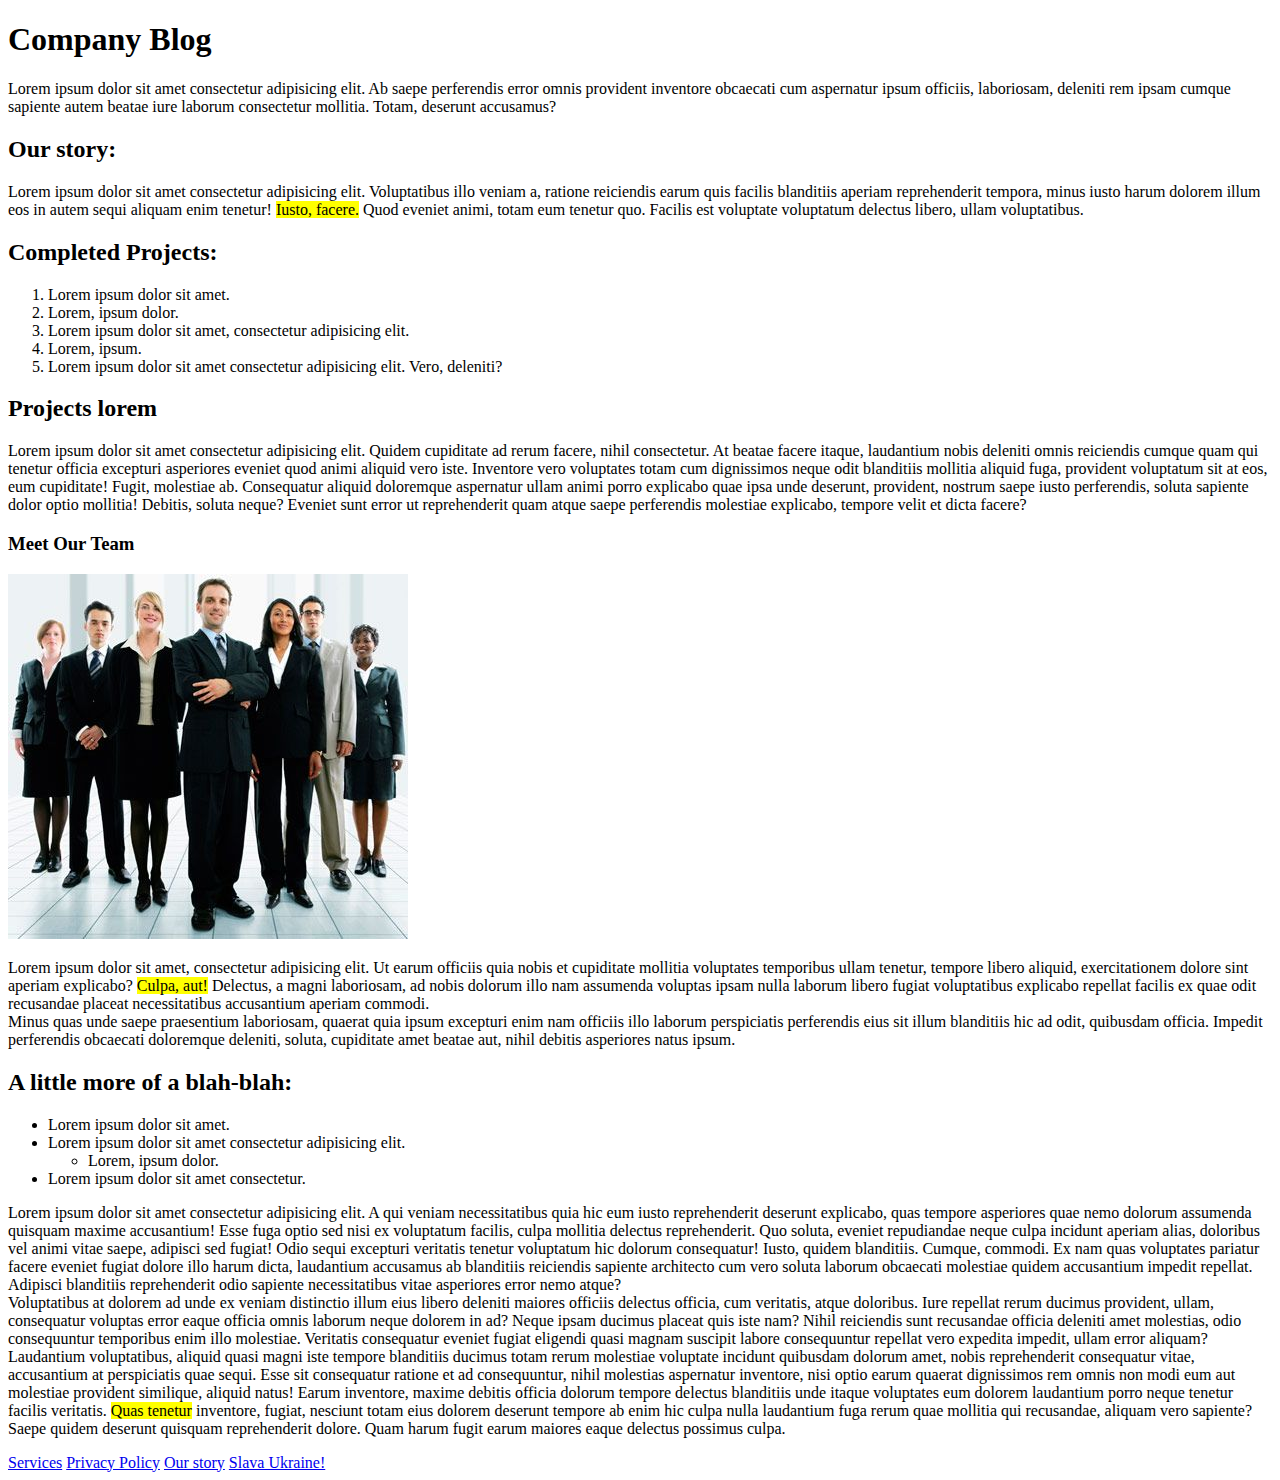
<file: lesson_2/index.html>
<!DOCTYPE html>
<html lang="en">
  <head>
    <meta charset="UTF-8" />
    <meta name="viewport" content="width=device-width, initial-scale=1.0" />
    <title>Lesson 2 HomeWork</title>
  </head>
  <body>
    <header>
      <h1>Company Blog</h1>
      <p>
        Lorem ipsum dolor sit amet consectetur adipisicing elit. Ab saepe
        perferendis error omnis provident inventore obcaecati cum aspernatur
        ipsum officiis, laboriosam, deleniti rem ipsam cumque sapiente autem
        beatae iure laborum consectetur mollitia. Totam, deserunt accusamus?
      </p>
    </header>
    <main>
      <div>
        <h2 id="story">Our story:</h2>
        <p>
          Lorem ipsum dolor sit amet consectetur adipisicing elit. Voluptatibus
          illo veniam a, ratione reiciendis earum quis facilis blanditiis
          aperiam reprehenderit tempora, minus iusto harum dolorem illum eos in
          autem sequi aliquam enim tenetur! <mark>Iusto, facere.</mark> Quod
          eveniet animi, totam eum tenetur quo. Facilis est voluptate voluptatum
          delectus libero, ullam voluptatibus.
        </p>
        <h2>Completed Projects:</h2>
        <ol>
          <li>Lorem ipsum dolor sit amet.</li>
          <li>Lorem, ipsum dolor.</li>
          <li>Lorem ipsum dolor sit amet, consectetur adipisicing elit.</li>
          <li>Lorem, ipsum.</li>
          <li>
            Lorem ipsum dolor sit amet consectetur adipisicing elit. Vero,
            deleniti?
          </li>
        </ol>
        <h2>Projects lorem</h2>
        <p>
          Lorem ipsum dolor sit amet consectetur adipisicing elit. Quidem
          cupiditate ad rerum facere, nihil consectetur. At beatae facere
          itaque, laudantium nobis deleniti omnis reiciendis cumque quam qui
          tenetur officia excepturi asperiores eveniet quod animi aliquid vero
          iste. Inventore vero voluptates totam cum dignissimos neque odit
          blanditiis mollitia aliquid fuga, provident voluptatum sit at eos, eum
          cupiditate! Fugit, molestiae ab. Consequatur aliquid doloremque
          aspernatur ullam animi porro explicabo quae ipsa unde deserunt,
          provident, nostrum saepe iusto perferendis, soluta sapiente dolor
          optio mollitia! Debitis, soluta neque? Eveniet sunt error ut
          reprehenderit quam atque saepe perferendis molestiae explicabo,
          tempore velit et dicta facere?
        </p>
        <h3>Meet Our Team</h3>
        <img src="img/pic.jpg" alt="Our Team" />
        <p>
          Lorem ipsum dolor sit amet, consectetur adipisicing elit. Ut earum
          officiis quia nobis et cupiditate mollitia voluptates temporibus ullam
          tenetur, tempore libero aliquid, exercitationem dolore sint aperiam
          explicabo? <mark>Culpa, aut!</mark> Delectus, a magni laboriosam, ad
          nobis dolorum illo nam assumenda voluptas ipsam nulla laborum libero
          fugiat voluptatibus explicabo repellat facilis ex quae odit recusandae
          placeat necessitatibus accusantium aperiam commodi. <br />Minus quas
          unde saepe praesentium laboriosam, quaerat quia ipsum excepturi enim
          nam officiis illo laborum perspiciatis perferendis eius sit illum
          blanditiis hic ad odit, quibusdam officia. Impedit perferendis
          obcaecati doloremque deleniti, soluta, cupiditate amet beatae aut,
          nihil debitis asperiores natus ipsum.
        </p>
        <h2>A little more of a blah-blah:</h2>
        <ul>
          <li>Lorem ipsum dolor sit amet.</li>
          <li>
            Lorem ipsum dolor sit amet consectetur adipisicing elit.
            <ul>
              <li>Lorem, ipsum dolor.</li>
            </ul>
          </li>
          <li>Lorem ipsum dolor sit amet consectetur.</li>
        </ul>
      </div>
    </main>
    <footer>
      <p>
        Lorem ipsum dolor sit amet consectetur adipisicing elit. A qui veniam
        necessitatibus quia hic eum iusto reprehenderit deserunt explicabo, quas
        tempore asperiores quae nemo dolorum assumenda quisquam maxime
        accusantium! Esse fuga optio sed nisi ex voluptatum facilis, culpa
        mollitia delectus reprehenderit. Quo soluta, eveniet repudiandae neque
        culpa incidunt aperiam alias, doloribus vel animi vitae saepe, adipisci
        sed fugiat! Odio sequi excepturi veritatis tenetur voluptatum hic
        dolorum consequatur! Iusto, quidem blanditiis. Cumque, commodi. Ex nam
        quas voluptates pariatur facere eveniet fugiat dolore illo harum dicta,
        laudantium accusamus ab blanditiis reiciendis sapiente architecto cum
        vero soluta laborum obcaecati molestiae quidem accusantium impedit
        repellat. Adipisci blanditiis reprehenderit odio sapiente necessitatibus
        vitae asperiores error nemo atque? <br />Voluptatibus at dolorem ad unde
        ex veniam distinctio illum eius libero deleniti maiores officiis
        delectus officia, cum veritatis, atque doloribus. Iure repellat rerum
        ducimus provident, ullam, consequatur voluptas error eaque officia omnis
        laborum neque dolorem in ad? Neque ipsam ducimus placeat quis iste nam?
        Nihil reiciendis sunt recusandae officia deleniti amet molestias, odio
        consequuntur temporibus enim illo molestiae. Veritatis consequatur
        eveniet fugiat eligendi quasi magnam suscipit labore consequuntur
        repellat vero expedita impedit, ullam error aliquam?<br />
        Laudantium voluptatibus, aliquid quasi magni iste tempore blanditiis
        ducimus totam rerum molestiae voluptate incidunt quibusdam dolorum amet,
        nobis reprehenderit consequatur vitae, accusantium at perspiciatis quae
        sequi. Esse sit consequatur ratione et ad consequuntur, nihil molestias
        aspernatur inventore, nisi optio earum quaerat dignissimos rem omnis non
        modi eum aut molestiae provident similique, aliquid natus! Earum
        inventore, maxime debitis officia dolorum tempore delectus blanditiis
        unde itaque voluptates eum dolorem laudantium porro neque tenetur
        facilis veritatis. <mark>Quas tenetur</mark> inventore, fugiat, nesciunt
        totam eius dolorem deserunt tempore ab enim hic culpa nulla laudantium
        fuga rerum quae mollitia qui recusandae, aliquam vero sapiente? Saepe
        quidem deserunt quisquam reprehenderit dolore. Quam harum fugit earum
        maiores eaque delectus possimus culpa.
      </p>
      <a
        href="https://www.barrie.ca/services-payments"
        title="All about Sevices"
        target="_blank"
        >Services</a
      >
      <a href="privacy.html" title="Privacy Policy info">Privacy Policy</a>
      <a href="#story" title="Read Our Story">Our story</a>
      <a href="https://www.youtube.com/watch?v=nybtOIxlku8" title="Surprise"
        >Slava Ukraine!</a
      >
    </footer>
  </body>
</html>
</file>
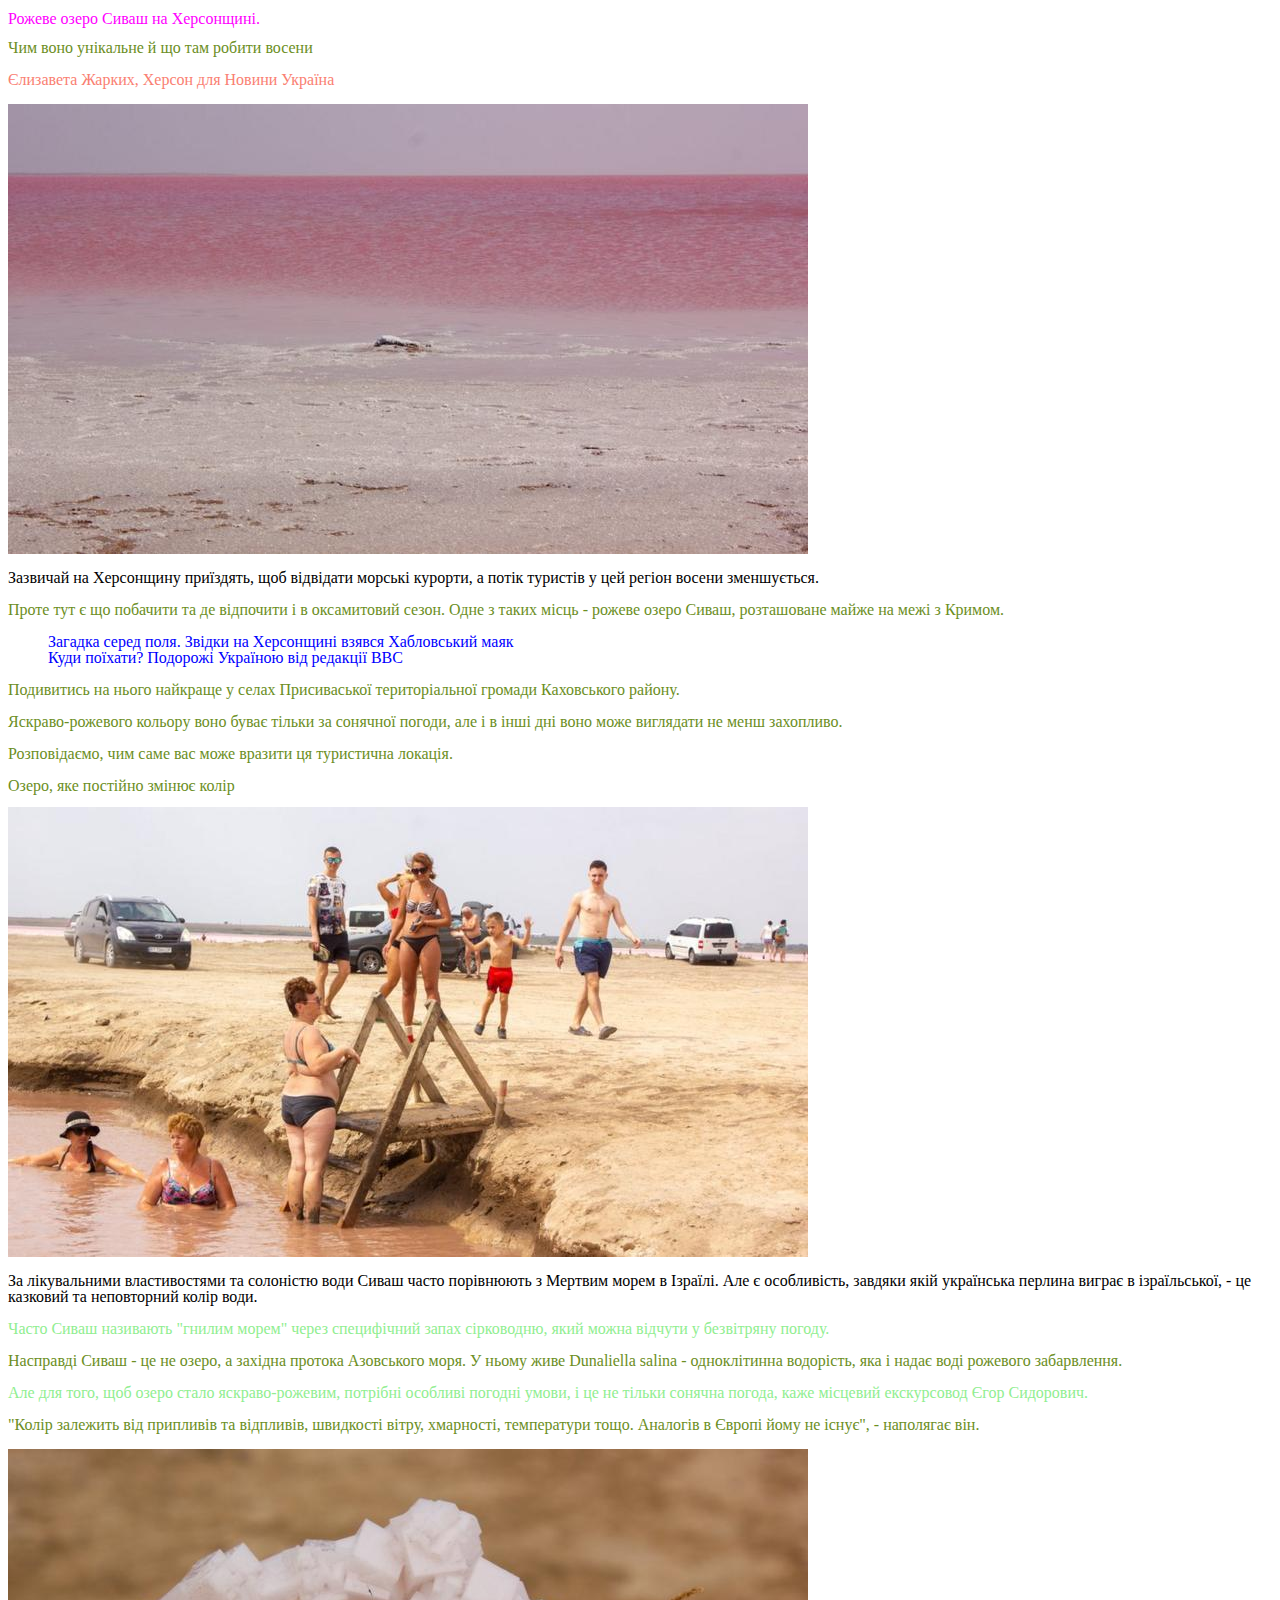
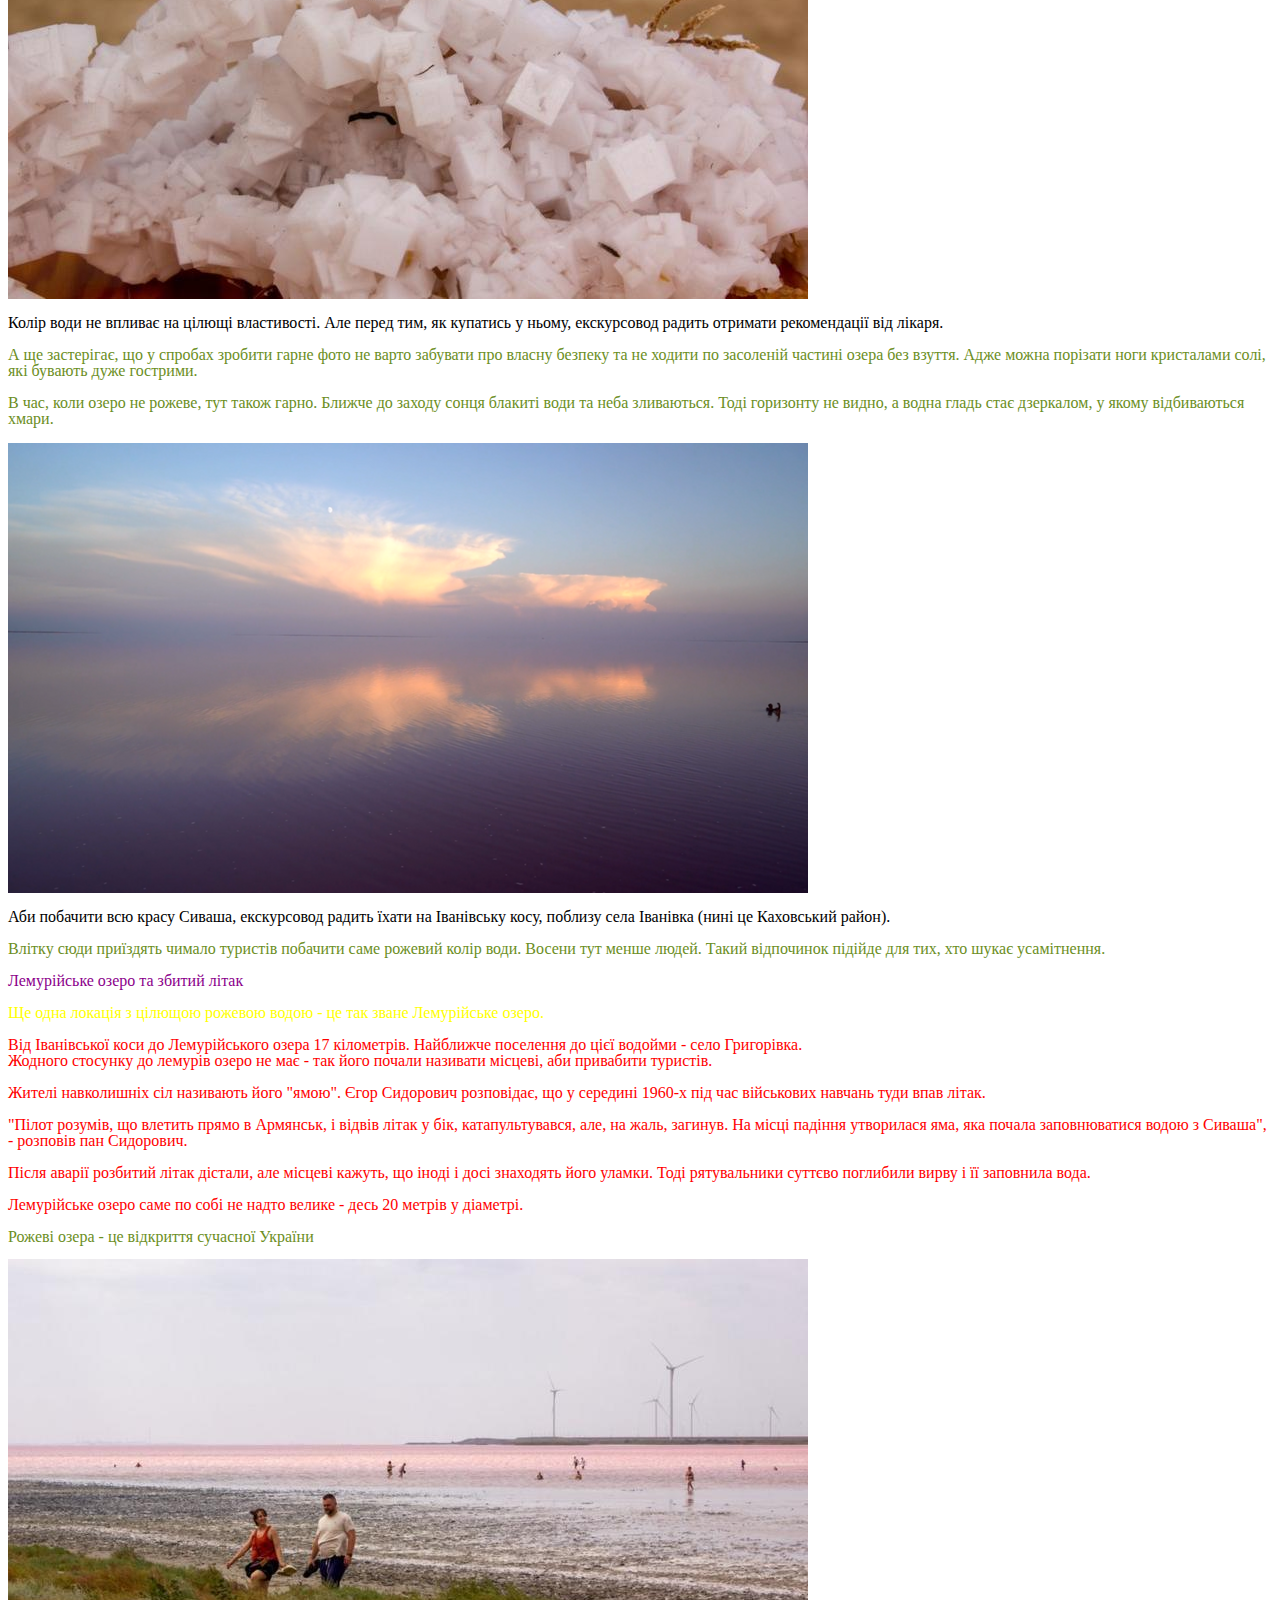
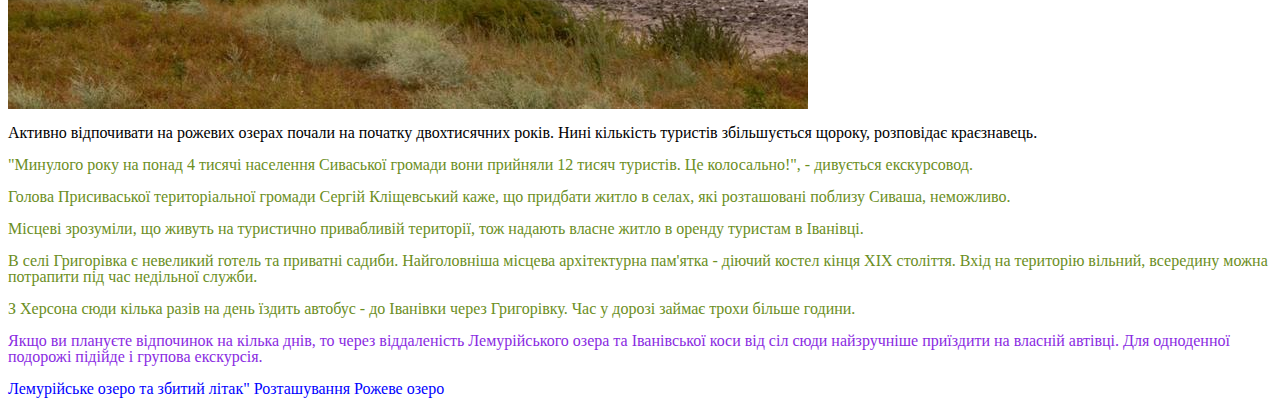
<file: lesson_3/index.html>
<!DOCTYPE html>
<html lang="ukrainian">
  <head>
    <meta charset="UTF-8" />
    <meta name="viewport" content="width=device-width, initial-scale=1.0" />
    <link rel="stylesheet" href="style.css"/>
    <title>Lesson_3</title>
  </head>
  <body>
    <header>
      <h1 id="pink_lake">Рожеве озеро Сиваш на Херсонщині.</h1>
      <h2>Чим воно унікальне й що там робити восени</h2>
      <p>Єлизавета Жарких, Херсон для Новини Україна</p>
    </header>
    <main>
      <div class="section_one">
        <img src="pink_lake.jpg" alt="Рожеве озеро Сиваш" />
        <p>
          Зазвичай на Херсонщину приїздять, щоб відвідати морські курорти, а
          потік туристів у цей регіон восени зменшується.
        </p>
        Проте тут є що побачити та де відпочити і в оксамитовий сезон. Одне з
        таких місць - рожеве озеро Сиваш, розташоване майже на межі з Кримом.
        <ul>
          <li>
            <a href="https://www.bbc.com/ukrainian/features-54029841">Загадка серед поля. Звідки на Херсонщині взявся Хабловський маяк</a>
          </li>
          <li><a href="https://www.bbc.com/ukrainian/features-44805537">Куди поїхати? Подорожі Україною від редакції ВВС</a></li>
        </ul>
        <p>
          Подивитись на нього найкраще у селах Присиваської територіальної
          громади Каховського району.
        </p>
        <p>
          Яскраво-рожевого кольору воно буває тільки за сонячної погоди, але і в
          інші дні воно може виглядати не менш захопливо.
        </p>
        <p>Розповідаємо, чим саме вас може вразити ця туристична локація.</p>
      </div>
      <div class="section_two">
        <h2>Озеро, яке постійно змінює колір</h2>
        <img src="colour_change.jpg" alt="західна протока Азовського моря" />
        <p>
          За лікувальними властивостями та солоністю води Сиваш часто порівнюють
          з Мертвим морем в Ізраїлі. Але є особливість, завдяки якій українська
          перлина виграє в ізраїльської, - це казковий та неповторний колір
          води.
        </p>
        <p class="green">
          Часто Сиваш називають "гнилим морем" через специфічний запах
          сірководню, який можна відчути у безвітряну погоду.
        </p>
        <p>
          Насправді Сиваш - це не озеро, а західна протока Азовського моря. У
          ньому живе Dunaliella salina - одноклітинна водорість, яка і надає
          воді рожевого забарвлення.
        </p>
        <p class="green">
          Але для того, щоб озеро стало яскраво-рожевим, потрібні особливі
          погодні умови, і це не тільки сонячна погода, каже місцевий
          екскурсовод Єгор Сидорович.
        </p>
        <p>
          "Колір залежить від припливів та відпливів, швидкості вітру,
          хмарності, температури тощо. Аналогів в Європі йому не існує", -
          наполягає він.
        </p>
        <img src="sault.jpg" alt="Кристали солі" />
        <p>
          Колір води не впливає на цілющі властивості. Але перед тим, як
          купатись у ньому, екскурсовод радить отримати рекомендації від лікаря.
        </p>
        <p>
          А ще застерігає, що у спробах зробити гарне фото не варто забувати про
          власну безпеку та не ходити по засоленій частині озера без взуття.
          Адже можна порізати ноги кристалами солі, які бувають дуже гострими.
        </p>
        <p>
          В час, коли озеро не рожеве, тут також гарно. Ближче до заходу сонця
          блакиті води та неба зливаються. Тоді горизонту не видно, а водна
          гладь стає дзеркалом, у якому відбиваються хмари.
        </p>
        <img src="sivash.png" alt="Сиваш під час заходу сонця" />
        <p>
          Аби побачити всю красу Сиваша, екскурсовод радить їхати на Іванівську
          косу, поблизу села Іванівка (нині це Каховський район).
        </p>
        <p>
          Влітку сюди приїздять чимало туристів побачити саме рожевий колір
          води. Восени тут менше людей. Такий відпочинок підійде для тих, хто
          шукає усамітнення.
        </p>
      </div>
      <div class="section_three">
        <h2 id="lemur">Лемурійське озеро та збитий літак</h2>
        <p class="lemurlake">
          Ще одна локація з цілющою рожевою водою - це так зване Лемурійське
          озеро.
        </p>
        <p>
          Від Іванівської коси до Лемурійського озера 17 кілометрів. Найближче
          поселення до цієї водойми - село Григорівка.<br> Жодного стосунку до
          лемурів озеро не має - так його почали називати місцеві, аби привабити
          туристів.
        </p>
        <p>
          Жителі навколишніх сіл називають його "ямою". Єгор Сидорович
          розповідає, що у середині 1960-х під час військових навчань туди впав
          літак.
        </p>
        <p>
          "Пілот розумів, що влетить прямо в Армянськ, і відвів літак у бік,
          катапультувався, але, на жаль, загинув. На місці падіння утворилася
          яма, яка почала заповнюватися водою з Сиваша", - розповів пан
          Сидорович.
        </p>
        <p>
          Після аварії розбитий літак дістали, але місцеві кажуть, що іноді і
          досі знаходять його уламки. Тоді рятувальники суттєво поглибили вирву
          і її заповнила вода.
        </p>
        <p>
          Лемурійське озеро саме по собі не надто велике - десь 20 метрів у
          діаметрі.
        </p>
      </div>
      <div class="section_four">
        <h2 class="pinklakesmodern">Рожеві озера - це відкриття сучасної України</h2>
        <img src="salina.jpg" alt="Dunaliella salina" />
        <p>
          Активно відпочивати на рожевих озерах почали на початку двохтисячних
          років.<span class="active"> Нині кількість туристів збільшується щороку, розповідає
          краєзнавець.</span>
        </p>
        <p>
          "Минулого року на понад 4 тисячі населення Сиваської громади вони
          прийняли 12 тисяч туристів. Це колосально!", - дивується екскурсовод.
        </p>
        <p>
          Голова Присиваської територіальної громади Сергій Кліщевський каже, що
          придбати житло в селах, які розташовані поблизу Сиваша, неможливо.
        </p>
        <p>
          Місцеві зрозуміли, що живуть на туристично привабливій території, тож
          надають власне житло в оренду туристам в Іванівці.
        </p>
        <p>
          В селі Григорівка є невеликий готель та приватні садиби. Найголовніша
          місцева архітектурна пам'ятка - діючий костел кінця ХІХ століття. Вхід
          на територію вільний, всередину можна потрапити під час недільної
          служби.
        </p>
        <p>
          З Херсона сюди кілька разів на день їздить автобус - до Іванівки через
          Григорівку. Час у дорозі займає трохи більше години.
        </p>
        <p class="text">
          Якщо ви плануєте відпочинок на кілька днів, то через віддаленість
          Лемурійського озера та Іванівської коси від сіл сюди найзручніше
          приїздити на власній автівці. Для одноденної подорожі підійде і
          групова екскурсія.
        </p>
      </div>
    </main>
    <footer>
      <div class="footer">
        <a href="#lemur" target="_blank"
          >Лемурійське озеро та збитий літак"</a
        >
        <a href="https://g.co/kgs/REy8SVK" target="_blank">Розташування</a>
        <a href="#pink_lake">Рожеве озеро</a>
       
    </footer>
  </body>
</html>
</file>
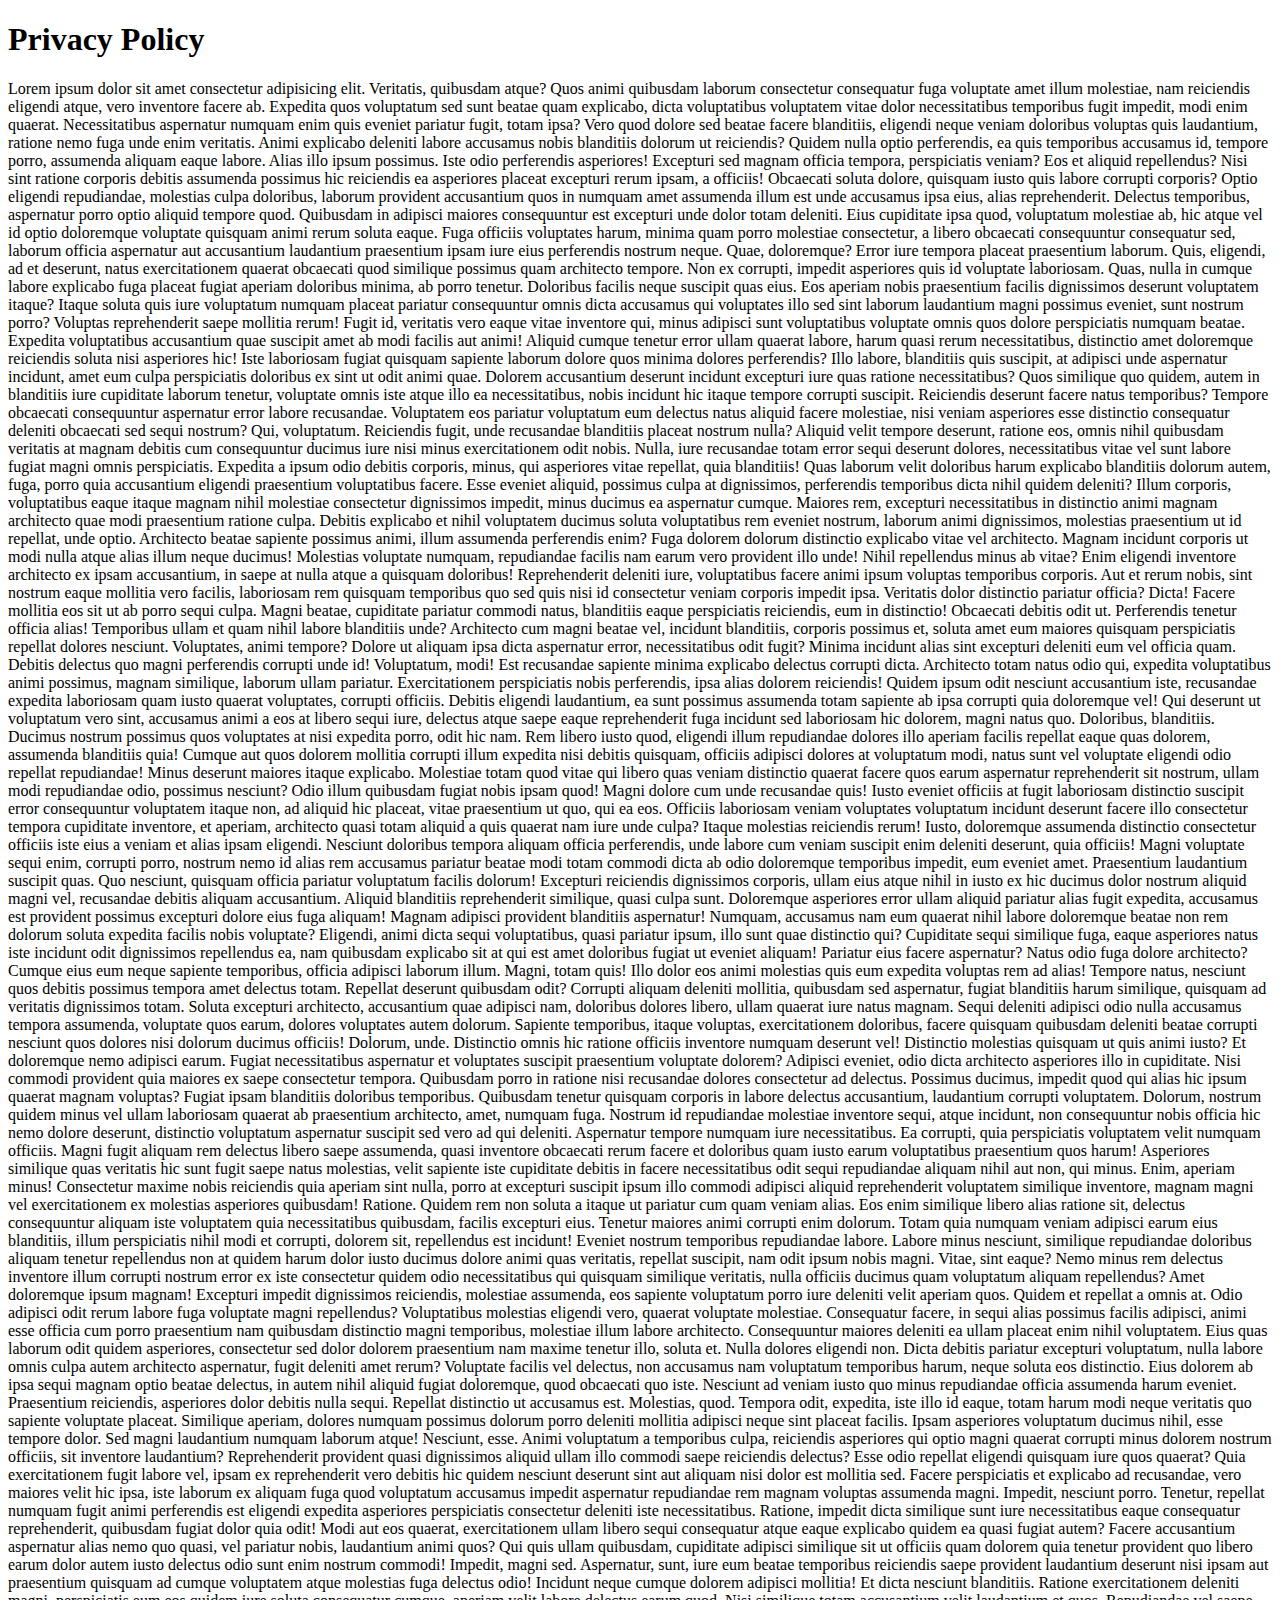
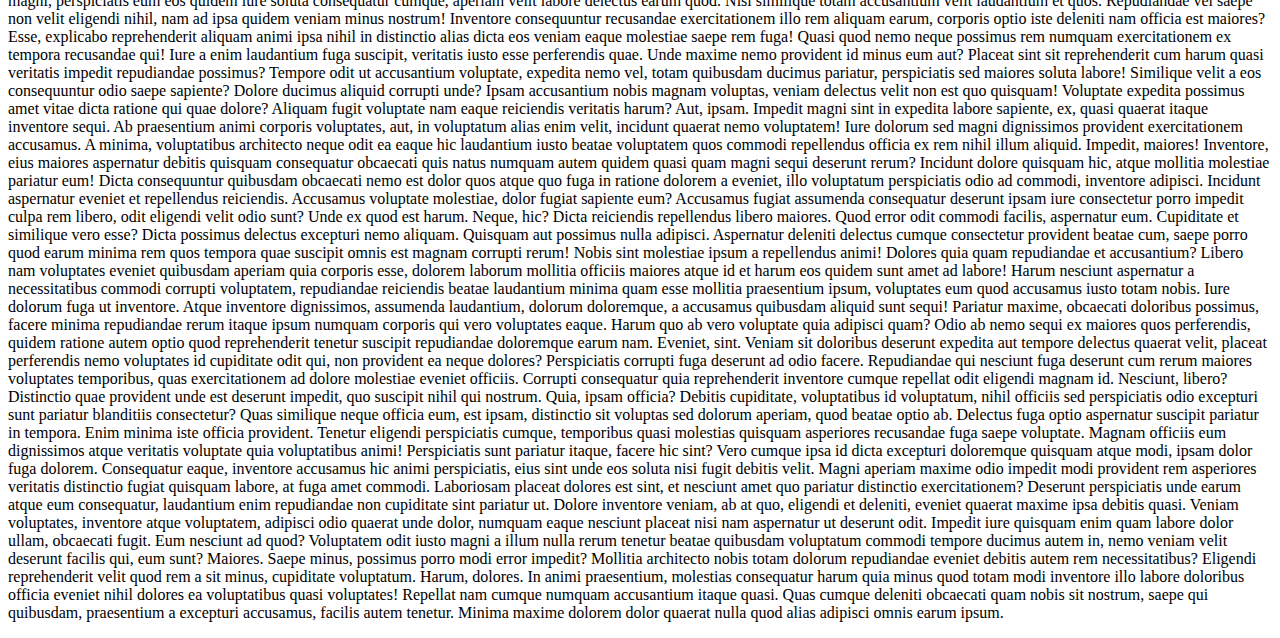
<file: lesson_2/privacy.html>
<!DOCTYPE html>
<html lang="en">
<head>
   <meta charset="UTF-8">
   <meta name="viewport" content="width=device-width, initial-scale=1.0">
   <title>Privacy Policy</title>
</head>
<body>
   <h1>Privacy Policy</h1>
   <p>Lorem ipsum dolor sit amet consectetur adipisicing elit. Veritatis, quibusdam atque? Quos animi quibusdam laborum consectetur consequatur fuga voluptate amet illum molestiae, nam reiciendis eligendi atque, vero inventore facere ab.
   Expedita quos voluptatum sed sunt beatae quam explicabo, dicta voluptatibus voluptatem vitae dolor necessitatibus temporibus fugit impedit, modi enim quaerat. Necessitatibus aspernatur numquam enim quis eveniet pariatur fugit, totam ipsa?
   Vero quod dolore sed beatae facere blanditiis, eligendi neque veniam doloribus voluptas quis laudantium, ratione nemo fuga unde enim veritatis. Animi explicabo deleniti labore accusamus nobis blanditiis dolorum ut reiciendis?
   Quidem nulla optio perferendis, ea quis temporibus accusamus id, tempore porro, assumenda aliquam eaque labore. Alias illo ipsum possimus. Iste odio perferendis asperiores! Excepturi sed magnam officia tempora, perspiciatis veniam?
   Eos et aliquid repellendus? Nisi sint ratione corporis debitis assumenda possimus hic reiciendis ea asperiores placeat excepturi rerum ipsam, a officiis! Obcaecati soluta dolore, quisquam iusto quis labore corrupti corporis?
   Optio eligendi repudiandae, molestias culpa doloribus, laborum provident accusantium quos in numquam amet assumenda illum est unde accusamus ipsa eius, alias reprehenderit. Delectus temporibus, aspernatur porro optio aliquid tempore quod.
   Quibusdam in adipisci maiores consequuntur est excepturi unde dolor totam deleniti. Eius cupiditate ipsa quod, voluptatum molestiae ab, hic atque vel id optio doloremque voluptate quisquam animi rerum soluta eaque.
   Fuga officiis voluptates harum, minima quam porro molestiae consectetur, a libero obcaecati consequuntur consequatur sed, laborum officia aspernatur aut accusantium laudantium praesentium ipsam iure eius perferendis nostrum neque. Quae, doloremque?
   Error iure tempora placeat praesentium laborum. Quis, eligendi, ad et deserunt, natus exercitationem quaerat obcaecati quod similique possimus quam architecto tempore. Non ex corrupti, impedit asperiores quis id voluptate laboriosam.
   Quas, nulla in cumque labore explicabo fuga placeat fugiat aperiam doloribus minima, ab porro tenetur. Doloribus facilis neque suscipit quas eius. Eos aperiam nobis praesentium facilis dignissimos deserunt voluptatem itaque?
   Itaque soluta quis iure voluptatum numquam placeat pariatur consequuntur omnis dicta accusamus qui voluptates illo sed sint laborum laudantium magni possimus eveniet, sunt nostrum porro? Voluptas reprehenderit saepe mollitia rerum!
   Fugit id, veritatis vero eaque vitae inventore qui, minus adipisci sunt voluptatibus voluptate omnis quos dolore perspiciatis numquam beatae. Expedita voluptatibus accusantium quae suscipit amet ab modi facilis aut animi!
   Aliquid cumque tenetur error ullam quaerat labore, harum quasi rerum necessitatibus, distinctio amet doloremque reiciendis soluta nisi asperiores hic! Iste laboriosam fugiat quisquam sapiente laborum dolore quos minima dolores perferendis?
   Illo labore, blanditiis quis suscipit, at adipisci unde aspernatur incidunt, amet eum culpa perspiciatis doloribus ex sint ut odit animi quae. Dolorem accusantium deserunt incidunt excepturi iure quas ratione necessitatibus?
   Quos similique quo quidem, autem in blanditiis iure cupiditate laborum tenetur, voluptate omnis iste atque illo ea necessitatibus, nobis incidunt hic itaque tempore corrupti suscipit. Reiciendis deserunt facere natus temporibus?
   Tempore obcaecati consequuntur aspernatur error labore recusandae. Voluptatem eos pariatur voluptatum eum delectus natus aliquid facere molestiae, nisi veniam asperiores esse distinctio consequatur deleniti obcaecati sed sequi nostrum? Qui, voluptatum.
   Reiciendis fugit, unde recusandae blanditiis placeat nostrum nulla? Aliquid velit tempore deserunt, ratione eos, omnis nihil quibusdam veritatis at magnam debitis cum consequuntur ducimus iure nisi minus exercitationem odit nobis.
   Nulla, iure recusandae totam error sequi deserunt dolores, necessitatibus vitae vel sunt labore fugiat magni omnis perspiciatis. Expedita a ipsum odio debitis corporis, minus, qui asperiores vitae repellat, quia blanditiis!
   Quas laborum velit doloribus harum explicabo blanditiis dolorum autem, fuga, porro quia accusantium eligendi praesentium voluptatibus facere. Esse eveniet aliquid, possimus culpa at dignissimos, perferendis temporibus dicta nihil quidem deleniti?
   Illum corporis, voluptatibus eaque itaque magnam nihil molestiae consectetur dignissimos impedit, minus ducimus ea aspernatur cumque. Maiores rem, excepturi necessitatibus in distinctio animi magnam architecto quae modi praesentium ratione culpa.
   Debitis explicabo et nihil voluptatem ducimus soluta voluptatibus rem eveniet nostrum, laborum animi dignissimos, molestias praesentium ut id repellat, unde optio. Architecto beatae sapiente possimus animi, illum assumenda perferendis enim?
   Fuga dolorem dolorum distinctio explicabo vitae vel architecto. Magnam incidunt corporis ut modi nulla atque alias illum neque ducimus! Molestias voluptate numquam, repudiandae facilis nam earum vero provident illo unde!
   Nihil repellendus minus ab vitae? Enim eligendi inventore architecto ex ipsam accusantium, in saepe at nulla atque a quisquam doloribus! Reprehenderit deleniti iure, voluptatibus facere animi ipsum voluptas temporibus corporis.
   Aut et rerum nobis, sint nostrum eaque mollitia vero facilis, laboriosam rem quisquam temporibus quo sed quis nisi id consectetur veniam corporis impedit ipsa. Veritatis dolor distinctio pariatur officia? Dicta!
   Facere mollitia eos sit ut ab porro sequi culpa. Magni beatae, cupiditate pariatur commodi natus, blanditiis eaque perspiciatis reiciendis, eum in distinctio! Obcaecati debitis odit ut. Perferendis tenetur officia alias!
   Temporibus ullam et quam nihil labore blanditiis unde? Architecto cum magni beatae vel, incidunt blanditiis, corporis possimus et, soluta amet eum maiores quisquam perspiciatis repellat dolores nesciunt. Voluptates, animi tempore?
   Dolore ut aliquam ipsa dicta aspernatur error, necessitatibus odit fugit? Minima incidunt alias sint excepturi deleniti eum vel officia quam. Debitis delectus quo magni perferendis corrupti unde id! Voluptatum, modi!
   Est recusandae sapiente minima explicabo delectus corrupti dicta. Architecto totam natus odio qui, expedita voluptatibus animi possimus, magnam similique, laborum ullam pariatur. Exercitationem perspiciatis nobis perferendis, ipsa alias dolorem reiciendis!
   Quidem ipsum odit nesciunt accusantium iste, recusandae expedita laboriosam quam iusto quaerat voluptates, corrupti officiis. Debitis eligendi laudantium, ea sunt possimus assumenda totam sapiente ab ipsa corrupti quia doloremque vel!
   Qui deserunt ut voluptatum vero sint, accusamus animi a eos at libero sequi iure, delectus atque saepe eaque reprehenderit fuga incidunt sed laboriosam hic dolorem, magni natus quo. Doloribus, blanditiis.
   Ducimus nostrum possimus quos voluptates at nisi expedita porro, odit hic nam. Rem libero iusto quod, eligendi illum repudiandae dolores illo aperiam facilis repellat eaque quas dolorem, assumenda blanditiis quia!
   Cumque aut quos dolorem mollitia corrupti illum expedita nisi debitis quisquam, officiis adipisci dolores at voluptatum modi, natus sunt vel voluptate eligendi odio repellat repudiandae! Minus deserunt maiores itaque explicabo.
   Molestiae totam quod vitae qui libero quas veniam distinctio quaerat facere quos earum aspernatur reprehenderit sit nostrum, ullam modi repudiandae odio, possimus nesciunt? Odio illum quibusdam fugiat nobis ipsam quod!
   Magni dolore cum unde recusandae quis! Iusto eveniet officiis at fugit laboriosam distinctio suscipit error consequuntur voluptatem itaque non, ad aliquid hic placeat, vitae praesentium ut quo, qui ea eos.
   Officiis laboriosam veniam voluptates voluptatum incidunt deserunt facere illo consectetur tempora cupiditate inventore, et aperiam, architecto quasi totam aliquid a quis quaerat nam iure unde culpa? Itaque molestias reiciendis rerum!
   Iusto, doloremque assumenda distinctio consectetur officiis iste eius a veniam et alias ipsam eligendi. Nesciunt doloribus tempora aliquam officia perferendis, unde labore cum veniam suscipit enim deleniti deserunt, quia officiis!
   Magni voluptate sequi enim, corrupti porro, nostrum nemo id alias rem accusamus pariatur beatae modi totam commodi dicta ab odio doloremque temporibus impedit, eum eveniet amet. Praesentium laudantium suscipit quas.
   Quo nesciunt, quisquam officia pariatur voluptatum facilis dolorum! Excepturi reiciendis dignissimos corporis, ullam eius atque nihil in iusto ex hic ducimus dolor nostrum aliquid magni vel, recusandae debitis aliquam accusantium.
   Aliquid blanditiis reprehenderit similique, quasi culpa sunt. Doloremque asperiores error ullam aliquid pariatur alias fugit expedita, accusamus est provident possimus excepturi dolore eius fuga aliquam! Magnam adipisci provident blanditiis aspernatur!
   Numquam, accusamus nam eum quaerat nihil labore doloremque beatae non rem dolorum soluta expedita facilis nobis voluptate? Eligendi, animi dicta sequi voluptatibus, quasi pariatur ipsum, illo sunt quae distinctio qui?
   Cupiditate sequi similique fuga, eaque asperiores natus iste incidunt odit dignissimos repellendus ea, nam quibusdam explicabo sit at qui est amet doloribus fugiat ut eveniet aliquam! Pariatur eius facere aspernatur?
   Natus odio fuga dolore architecto? Cumque eius eum neque sapiente temporibus, officia adipisci laborum illum. Magni, totam quis! Illo dolor eos animi molestias quis eum expedita voluptas rem ad alias!
   Tempore natus, nesciunt quos debitis possimus tempora amet delectus totam. Repellat deserunt quibusdam odit? Corrupti aliquam deleniti mollitia, quibusdam sed aspernatur, fugiat blanditiis harum similique, quisquam ad veritatis dignissimos totam.
   Soluta excepturi architecto, accusantium quae adipisci nam, doloribus dolores libero, ullam quaerat iure natus magnam. Sequi deleniti adipisci odio nulla accusamus tempora assumenda, voluptate quos earum, dolores voluptates autem dolorum.
   Sapiente temporibus, itaque voluptas, exercitationem doloribus, facere quisquam quibusdam deleniti beatae corrupti nesciunt quos dolores nisi dolorum ducimus officiis! Dolorum, unde. Distinctio omnis hic ratione officiis inventore numquam deserunt vel!
   Distinctio molestias quisquam ut quis animi iusto? Et doloremque nemo adipisci earum. Fugiat necessitatibus aspernatur et voluptates suscipit praesentium voluptate dolorem? Adipisci eveniet, odio dicta architecto asperiores illo in cupiditate.
   Nisi commodi provident quia maiores ex saepe consectetur tempora. Quibusdam porro in ratione nisi recusandae dolores consectetur ad delectus. Possimus ducimus, impedit quod qui alias hic ipsum quaerat magnam voluptas?
   Fugiat ipsam blanditiis doloribus temporibus. Quibusdam tenetur quisquam corporis in labore delectus accusantium, laudantium corrupti voluptatem. Dolorum, nostrum quidem minus vel ullam laboriosam quaerat ab praesentium architecto, amet, numquam fuga.
   Nostrum id repudiandae molestiae inventore sequi, atque incidunt, non consequuntur nobis officia hic nemo dolore deserunt, distinctio voluptatum aspernatur suscipit sed vero ad qui deleniti. Aspernatur tempore numquam iure necessitatibus.
   Ea corrupti, quia perspiciatis voluptatem velit numquam officiis. Magni fugit aliquam rem delectus libero saepe assumenda, quasi inventore obcaecati rerum facere et doloribus quam iusto earum voluptatibus praesentium quos harum!
   Asperiores similique quas veritatis hic sunt fugit saepe natus molestias, velit sapiente iste cupiditate debitis in facere necessitatibus odit sequi repudiandae aliquam nihil aut non, qui minus. Enim, aperiam minus!
   Consectetur maxime nobis reiciendis quia aperiam sint nulla, porro at excepturi suscipit ipsum illo commodi adipisci aliquid reprehenderit voluptatem similique inventore, magnam magni vel exercitationem ex molestias asperiores quibusdam! Ratione.
   Quidem rem non soluta a itaque ut pariatur cum quam veniam alias. Eos enim similique libero alias ratione sit, delectus consequuntur aliquam iste voluptatem quia necessitatibus quibusdam, facilis excepturi eius.
   Tenetur maiores animi corrupti enim dolorum. Totam quia numquam veniam adipisci earum eius blanditiis, illum perspiciatis nihil modi et corrupti, dolorem sit, repellendus est incidunt! Eveniet nostrum temporibus repudiandae labore.
   Labore minus nesciunt, similique repudiandae doloribus aliquam tenetur repellendus non at quidem harum dolor iusto ducimus dolore animi quas veritatis, repellat suscipit, nam odit ipsum nobis magni. Vitae, sint eaque?
   Nemo minus rem delectus inventore illum corrupti nostrum error ex iste consectetur quidem odio necessitatibus qui quisquam similique veritatis, nulla officiis ducimus quam voluptatum aliquam repellendus? Amet doloremque ipsum magnam!
   Excepturi impedit dignissimos reiciendis, molestiae assumenda, eos sapiente voluptatum porro iure deleniti velit aperiam quos. Quidem et repellat a omnis at. Odio adipisci odit rerum labore fuga voluptate magni repellendus?
   Voluptatibus molestias eligendi vero, quaerat voluptate molestiae. Consequatur facere, in sequi alias possimus facilis adipisci, animi esse officia cum porro praesentium nam quibusdam distinctio magni temporibus, molestiae illum labore architecto.
   Consequuntur maiores deleniti ea ullam placeat enim nihil voluptatem. Eius quas laborum odit quidem asperiores, consectetur sed dolor dolorem praesentium nam maxime tenetur illo, soluta et. Nulla dolores eligendi non.
   Dicta debitis pariatur excepturi voluptatum, nulla labore omnis culpa autem architecto aspernatur, fugit deleniti amet rerum? Voluptate facilis vel delectus, non accusamus nam voluptatum temporibus harum, neque soluta eos distinctio.
   Eius dolorem ab ipsa sequi magnam optio beatae delectus, in autem nihil aliquid fugiat doloremque, quod obcaecati quo iste. Nesciunt ad veniam iusto quo minus repudiandae officia assumenda harum eveniet.
   Praesentium reiciendis, asperiores dolor debitis nulla sequi. Repellat distinctio ut accusamus est. Molestias, quod. Tempora odit, expedita, iste illo id eaque, totam harum modi neque veritatis quo sapiente voluptate placeat.
   Similique aperiam, dolores numquam possimus dolorum porro deleniti mollitia adipisci neque sint placeat facilis. Ipsam asperiores voluptatum ducimus nihil, esse tempore dolor. Sed magni laudantium numquam laborum atque! Nesciunt, esse.
   Animi voluptatum a temporibus culpa, reiciendis asperiores qui optio magni quaerat corrupti minus dolorem nostrum officiis, sit inventore laudantium? Reprehenderit provident quasi dignissimos aliquid ullam illo commodi saepe reiciendis delectus?
   Esse odio repellat eligendi quisquam iure quos quaerat? Quia exercitationem fugit labore vel, ipsam ex reprehenderit vero debitis hic quidem nesciunt deserunt sint aut aliquam nisi dolor est mollitia sed.
   Facere perspiciatis et explicabo ad recusandae, vero maiores velit hic ipsa, iste laborum ex aliquam fuga quod voluptatum accusamus impedit aspernatur repudiandae rem magnam voluptas assumenda magni. Impedit, nesciunt porro.
   Tenetur, repellat numquam fugit animi perferendis est eligendi expedita asperiores perspiciatis consectetur deleniti iste necessitatibus. Ratione, impedit dicta similique sunt iure necessitatibus eaque consequatur reprehenderit, quibusdam fugiat dolor quia odit!
   Modi aut eos quaerat, exercitationem ullam libero sequi consequatur atque eaque explicabo quidem ea quasi fugiat autem? Facere accusantium aspernatur alias nemo quo quasi, vel pariatur nobis, laudantium animi quos?
   Qui quis ullam quibusdam, cupiditate adipisci similique sit ut officiis quam dolorem quia tenetur provident quo libero earum dolor autem iusto delectus odio sunt enim nostrum commodi! Impedit, magni sed.
   Aspernatur, sunt, iure eum beatae temporibus reiciendis saepe provident laudantium deserunt nisi ipsam aut praesentium quisquam ad cumque voluptatem atque molestias fuga delectus odio! Incidunt neque cumque dolorem adipisci mollitia!
   Et dicta nesciunt blanditiis. Ratione exercitationem deleniti magni, perspiciatis eum eos quidem iure soluta consequatur cumque, aperiam velit labore delectus earum quod. Nisi similique totam accusantium velit laudantium et quos.
   Repudiandae vel saepe non velit eligendi nihil, nam ad ipsa quidem veniam minus nostrum! Inventore consequuntur recusandae exercitationem illo rem aliquam earum, corporis optio iste deleniti nam officia est maiores?
   Esse, explicabo reprehenderit aliquam animi ipsa nihil in distinctio alias dicta eos veniam eaque molestiae saepe rem fuga! Quasi quod nemo neque possimus rem numquam exercitationem ex tempora recusandae qui!
   Iure a enim laudantium fuga suscipit, veritatis iusto esse perferendis quae. Unde maxime nemo provident id minus eum aut? Placeat sint sit reprehenderit cum harum quasi veritatis impedit repudiandae possimus?
   Tempore odit ut accusantium voluptate, expedita nemo vel, totam quibusdam ducimus pariatur, perspiciatis sed maiores soluta labore! Similique velit a eos consequuntur odio saepe sapiente? Dolore ducimus aliquid corrupti unde?
   Ipsam accusantium nobis magnam voluptas, veniam delectus velit non est quo quisquam! Voluptate expedita possimus amet vitae dicta ratione qui quae dolore? Aliquam fugit voluptate nam eaque reiciendis veritatis harum?
   Aut, ipsam. Impedit magni sint in expedita labore sapiente, ex, quasi quaerat itaque inventore sequi. Ab praesentium animi corporis voluptates, aut, in voluptatum alias enim velit, incidunt quaerat nemo voluptatem!
   Iure dolorum sed magni dignissimos provident exercitationem accusamus. A minima, voluptatibus architecto neque odit ea eaque hic laudantium iusto beatae voluptatem quos commodi repellendus officia ex rem nihil illum aliquid.
   Impedit, maiores! Inventore, eius maiores aspernatur debitis quisquam consequatur obcaecati quis natus numquam autem quidem quasi quam magni sequi deserunt rerum? Incidunt dolore quisquam hic, atque mollitia molestiae pariatur eum!
   Dicta consequuntur quibusdam obcaecati nemo est dolor quos atque quo fuga in ratione dolorem a eveniet, illo voluptatum perspiciatis odio ad commodi, inventore adipisci. Incidunt aspernatur eveniet et repellendus reiciendis.
   Accusamus voluptate molestiae, dolor fugiat sapiente eum? Accusamus fugiat assumenda consequatur deserunt ipsam iure consectetur porro impedit culpa rem libero, odit eligendi velit odio sunt? Unde ex quod est harum.
   Neque, hic? Dicta reiciendis repellendus libero maiores. Quod error odit commodi facilis, aspernatur eum. Cupiditate et similique vero esse? Dicta possimus delectus excepturi nemo aliquam. Quisquam aut possimus nulla adipisci.
   Aspernatur deleniti delectus cumque consectetur provident beatae cum, saepe porro quod earum minima rem quos tempora quae suscipit omnis est magnam corrupti rerum! Nobis sint molestiae ipsum a repellendus animi!
   Dolores quia quam repudiandae et accusantium? Libero nam voluptates eveniet quibusdam aperiam quia corporis esse, dolorem laborum mollitia officiis maiores atque id et harum eos quidem sunt amet ad labore!
   Harum nesciunt aspernatur a necessitatibus commodi corrupti voluptatem, repudiandae reiciendis beatae laudantium minima quam esse mollitia praesentium ipsum, voluptates eum quod accusamus iusto totam nobis. Iure dolorum fuga ut inventore.
   Atque inventore dignissimos, assumenda laudantium, dolorum doloremque, a accusamus quibusdam aliquid sunt sequi! Pariatur maxime, obcaecati doloribus possimus, facere minima repudiandae rerum itaque ipsum numquam corporis qui vero voluptates eaque.
   Harum quo ab vero voluptate quia adipisci quam? Odio ab nemo sequi ex maiores quos perferendis, quidem ratione autem optio quod reprehenderit tenetur suscipit repudiandae doloremque earum nam. Eveniet, sint.
   Veniam sit doloribus deserunt expedita aut tempore delectus quaerat velit, placeat perferendis nemo voluptates id cupiditate odit qui, non provident ea neque dolores? Perspiciatis corrupti fuga deserunt ad odio facere.
   Repudiandae qui nesciunt fuga deserunt cum rerum maiores voluptates temporibus, quas exercitationem ad dolore molestiae eveniet officiis. Corrupti consequatur quia reprehenderit inventore cumque repellat odit eligendi magnam id. Nesciunt, libero?
   Distinctio quae provident unde est deserunt impedit, quo suscipit nihil qui nostrum. Quia, ipsam officia? Debitis cupiditate, voluptatibus id voluptatum, nihil officiis sed perspiciatis odio excepturi sunt pariatur blanditiis consectetur?
   Quas similique neque officia eum, est ipsam, distinctio sit voluptas sed dolorum aperiam, quod beatae optio ab. Delectus fuga optio aspernatur suscipit pariatur in tempora. Enim minima iste officia provident.
   Tenetur eligendi perspiciatis cumque, temporibus quasi molestias quisquam asperiores recusandae fuga saepe voluptate. Magnam officiis eum dignissimos atque veritatis voluptate quia voluptatibus animi! Perspiciatis sunt pariatur itaque, facere hic sint?
   Vero cumque ipsa id dicta excepturi doloremque quisquam atque modi, ipsam dolor fuga dolorem. Consequatur eaque, inventore accusamus hic animi perspiciatis, eius sint unde eos soluta nisi fugit debitis velit.
   Magni aperiam maxime odio impedit modi provident rem asperiores veritatis distinctio fugiat quisquam labore, at fuga amet commodi. Laboriosam placeat dolores est sint, et nesciunt amet quo pariatur distinctio exercitationem?
   Deserunt perspiciatis unde earum atque eum consequatur, laudantium enim repudiandae non cupiditate sint pariatur ut. Dolore inventore veniam, ab at quo, eligendi et deleniti, eveniet quaerat maxime ipsa debitis quasi.
   Veniam voluptates, inventore atque voluptatem, adipisci odio quaerat unde dolor, numquam eaque nesciunt placeat nisi nam aspernatur ut deserunt odit. Impedit iure quisquam enim quam labore dolor ullam, obcaecati fugit.
   Eum nesciunt ad quod? Voluptatem odit iusto magni a illum nulla rerum tenetur beatae quibusdam voluptatum commodi tempore ducimus autem in, nemo veniam velit deserunt facilis qui, eum sunt? Maiores.
   Saepe minus, possimus porro modi error impedit? Mollitia architecto nobis totam dolorum repudiandae eveniet debitis autem rem necessitatibus? Eligendi reprehenderit velit quod rem a sit minus, cupiditate voluptatum. Harum, dolores.
   In animi praesentium, molestias consequatur harum quia minus quod totam modi inventore illo labore doloribus officia eveniet nihil dolores ea voluptatibus quasi voluptates! Repellat nam cumque numquam accusantium itaque quasi.
   Quas cumque deleniti obcaecati quam nobis sit nostrum, saepe qui quibusdam, praesentium a excepturi accusamus, facilis autem tenetur. Minima maxime dolorem dolor quaerat nulla quod alias adipisci omnis earum ipsum.</p>
</body>
</html>
</file>
<file: lesson_3/style.css>
@import url('reset.css');
* {
   color: olivedrab;
}

h1, #pink_lake {
   color: magenta;
}
a {
   color: blue;
}
.section_three > p {
   color:red;
}
#lemur {
   color: darkmagenta;
}
.section_three .lemurlake {
   color: yellow;
}
p .active {
   color: black;
}
 .section_two .green {
color: lightgreen;
 }
 img + p {
   color: black;
 }
 h1 ~ p {
   color: salmon;
 }
[class*="text"] {
   color: blueviolet
}
</file>
